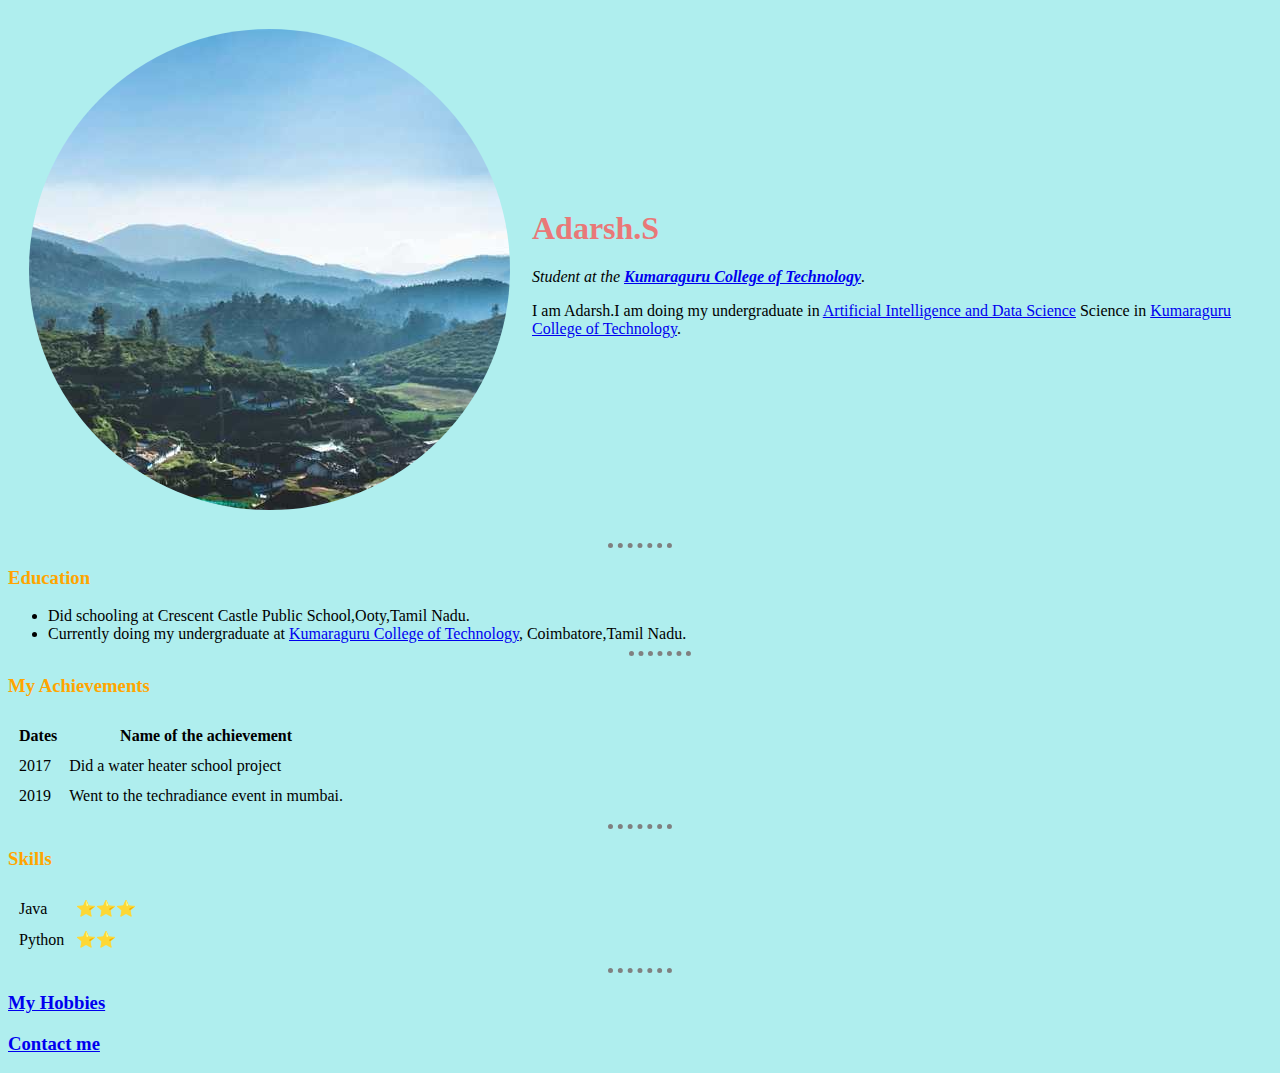
<file: index.html>
<!DOCTYPE html>
<html lang="en" dir="ltr">

<head>
  <meta charset="utf-8">
  <title>Adarsh's Personal Site</title>
  <link rel="stylesheet" href="css/styles.css">
</head>

<body>
  <table cellspacing='20'>
    <tr>
      <td><img src="Images/OOTY-Circle.png" alt="The Image of Ooty"></td>
      <td>  <h1>Adarsh.S</h1>
        <p><em>Student at the <strong> <a href="https://www.kct.ac.in/">Kumaraguru College of Technology</a></strong>.
        </em></p>
        <p>I am Adarsh.I am doing my undergraduate in <a href="https://www.kct.ac.in/programmes/artificial-intelligence-data-science/">Artificial Intelligence and Data Science</a>
          Science in <a href="https://www.kct.ac.in/">Kumaraguru College of Technology</a>.</p>
    </tr>
  </table>
  <hr>
  <h3>Education</h3>
  <ul>
    <li>Did schooling at Crescent Castle Public School,Ooty,Tamil Nadu.</li>
    <li>Currently doing my undergraduate at <a href="https://www.kct.ac.in/">Kumaraguru College of Technology</a>,
      Coimbatore,Tamil Nadu.</li></td>

      <hr>
  </ul>
  <h3>My Achievements</h3>
  <table cellspacing="10">
    <thead>
      <tr>
        <th>Dates</th>
        <th>Name of the achievement</th>
      </tr>
    </thead>
    <tbody>
      <tr>
        <td>2017</td>
        <td>Did a water heater school project</td>
      </tr>
      <tr>
        <td>2019</td>
        <td>Went to the techradiance event in mumbai.</td>
      </tr>
    </tbody>
    <tfoot>

    </tfoot>

  </table>
  <hr>
  <h3>Skills</h3>
  <table cellspacing="10">
    <tr>
      <td>Java</td>
      <td>⭐⭐⭐</td>
    </tr>
    <tr>
      <td>Python</td>
      <td>⭐⭐</td>
    </tr>
  </table>
  <hr>

  <h3><a href="My hobbies.html">My Hobbies</a></h3>
  <h3><a href="Contact me.html">Contact me</a></h3>

</body>

</html>
</file>
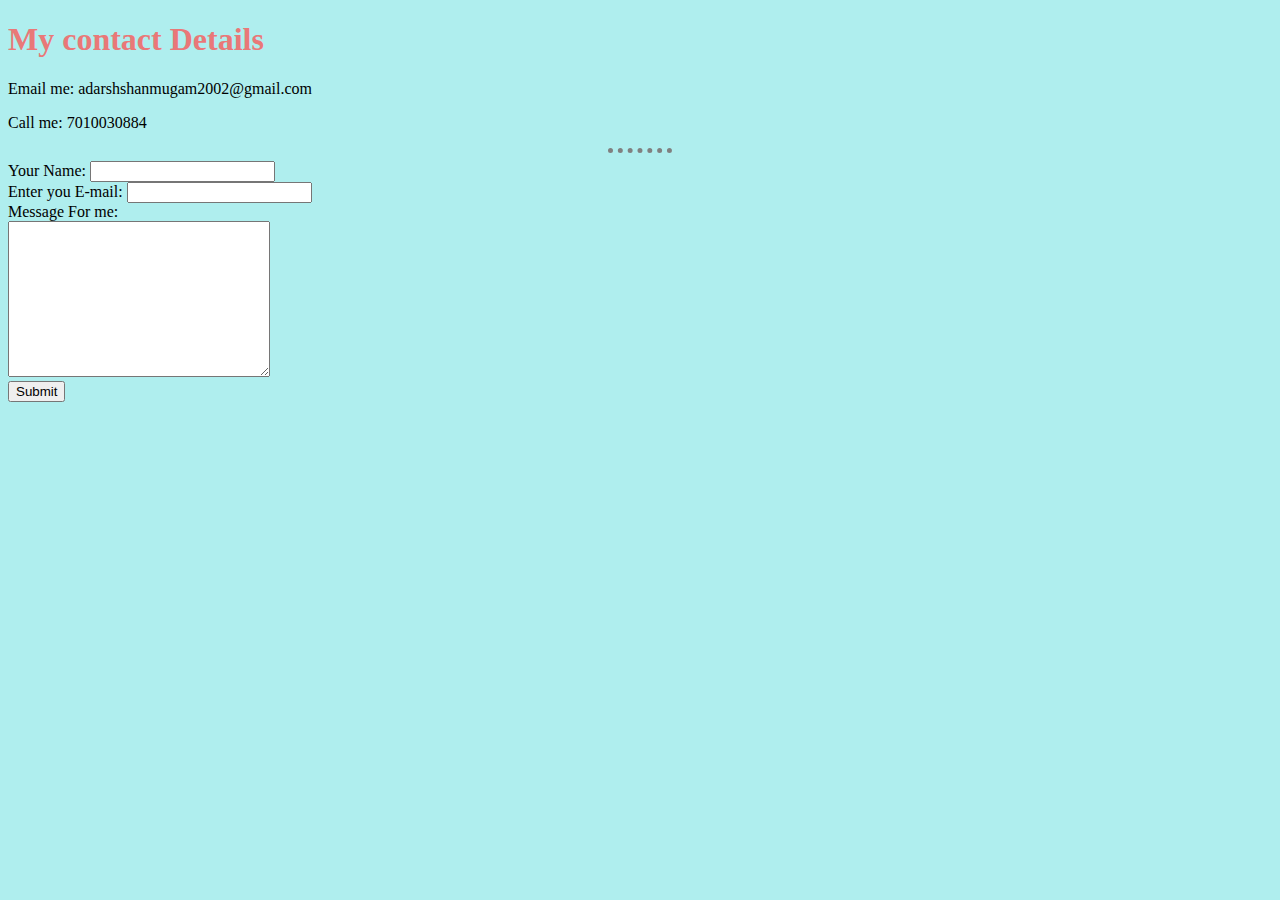
<file: Contact me.html>
<!DOCTYPE html>
<html lang="en" dir="ltr">
  <head>
    <meta charset="utf-8">
    <title>Contact me</title>
    <link rel="stylesheet" href="css/styles.css">
  </head>
  <body>
    <h1>My contact Details</h1>
      <p>Email me: adarshshanmugam2002@gmail.com</p>
      <p>Call me: 7010030884</p>
      <hr>
      <form  action="mailto:adarshshanmugam2002@gmail.com" method="post" enctype="text/plain">
        <label>Your Name:</label>
        <input type="text" name="Name:" value=""><br>
        <label>Enter you E-mail:</label>
        <input type="email" name="E-mail:" value=""><br>
        <label>Message For me:</label><br>
        <textarea name="name" rows="10" cols="30"></textarea><br>
        <input type="submit" name="Sumbit:"><br>
      </form>
  </body>
</html>
</file>
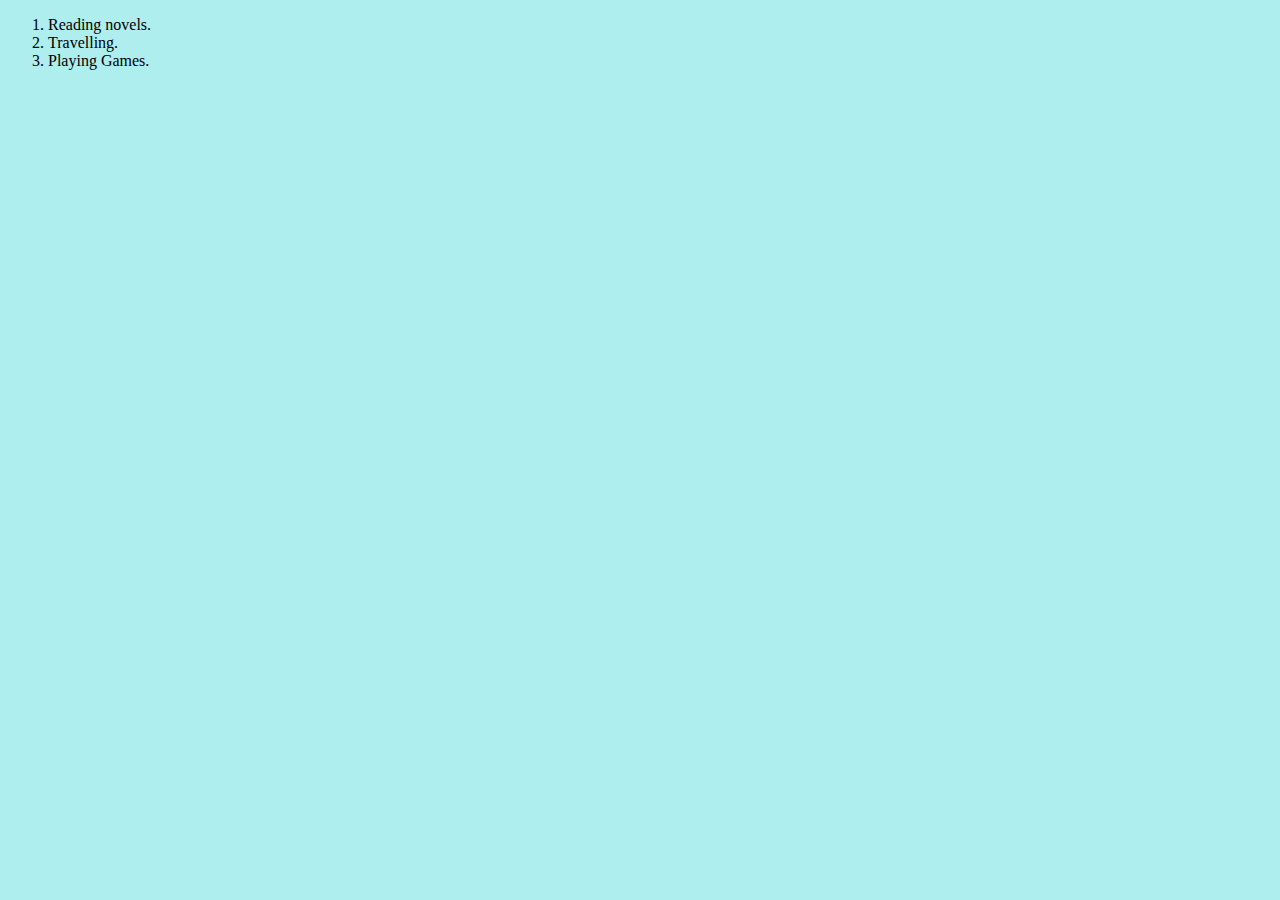
<file: My hobbies.html>
<!DOCTYPE html>
<html lang="en" dir="ltr">
  <head>
    <meta charset="utf-8">
    <title>My Hobbies</title>
    <link rel="stylesheet" href="css/styles.css">
  </head>
  <body>
    <ol>
      <li>Reading novels.</li>
      <li>Travelling.</li>
      <li>Playing Games.</li>
    </ol>
  </body>
</html>
</file>
<file: css/styles.css>
body{
  background-color: PaleTurquoise;
}
hr{
  border-style:none;
  border-top-style:dotted;
  border-color: grey;
  border-width: 5px;
  height: 0px;
  width: 5%;
}
h1{
  color: #E97878;
  font-family: cursive;
}
h3{
  color: Orange;
}
</file>
